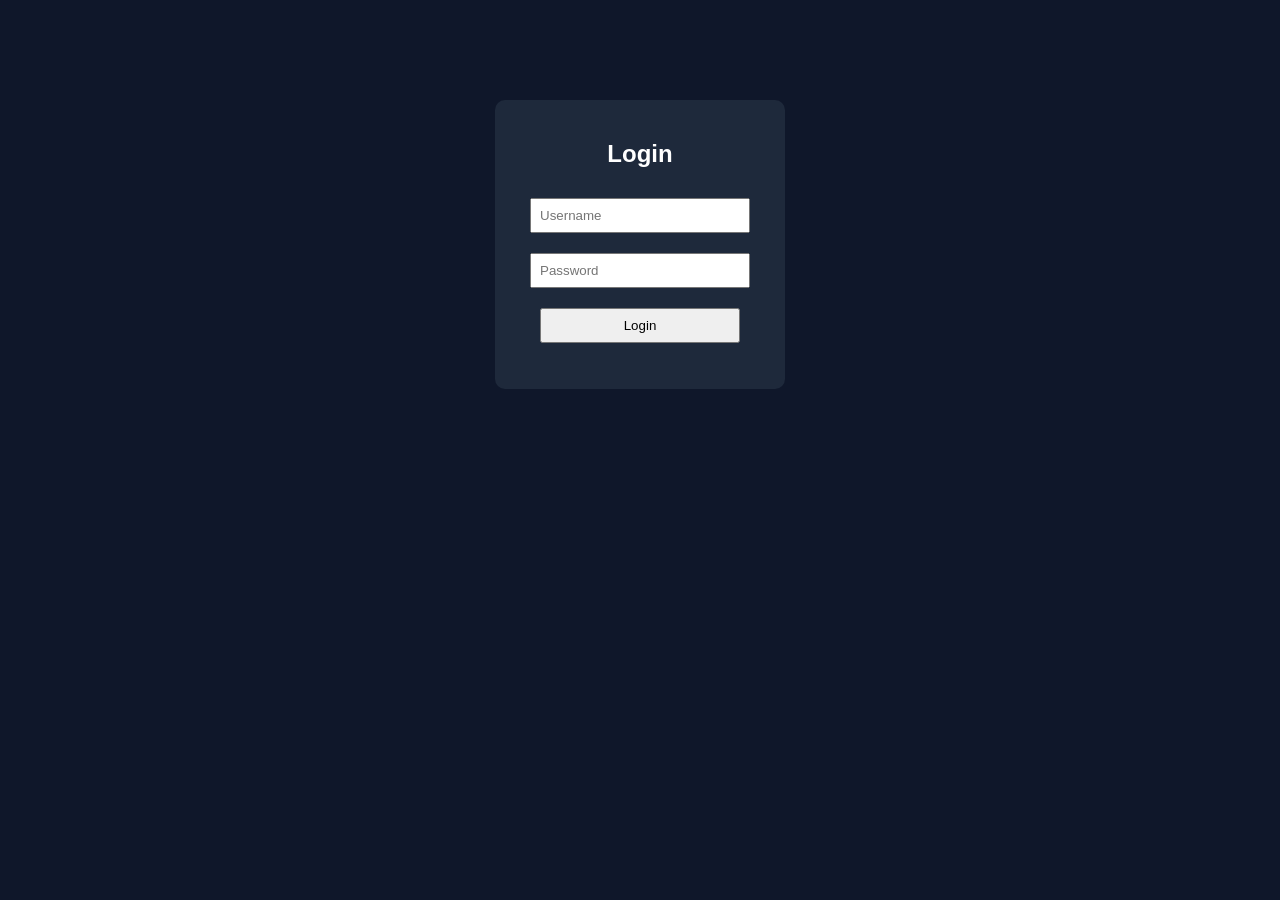
<file: Login.html>
<!DOCTYPE html>
<html>
<head>
<title>Login</title>
<style>
body {
    background: #0f172a;
    color: white;
    text-align: center;
    font-family: Arial;
}

.box {
    background: #1e293b;
    padding: 20px;
    margin: 100px auto;
    width: 250px;
    border-radius: 10px;
}

input, button {
    margin: 10px;
    padding: 8px;
    width: 80%;
}
</style>
</head>

<body>

<div class="box">
<h2>Login</h2>

<input id="user" placeholder="Username"><br>
<input id="pass" type="password" placeholder="Password"><br>

<button onclick="login()">Login</button>
<p id="msg"></p>
</div>

<script>
function login() {
    let u = document.getElementById("user").value;
    let p = document.getElementById("pass").value;

    if(u === "admin" && p === "1234") {
        window.location.href = "index.html";
    } else {
        document.getElementById("msg").innerText = "Wrong credentials!";
    }
}
</script>

</body>
</html>
</file>
